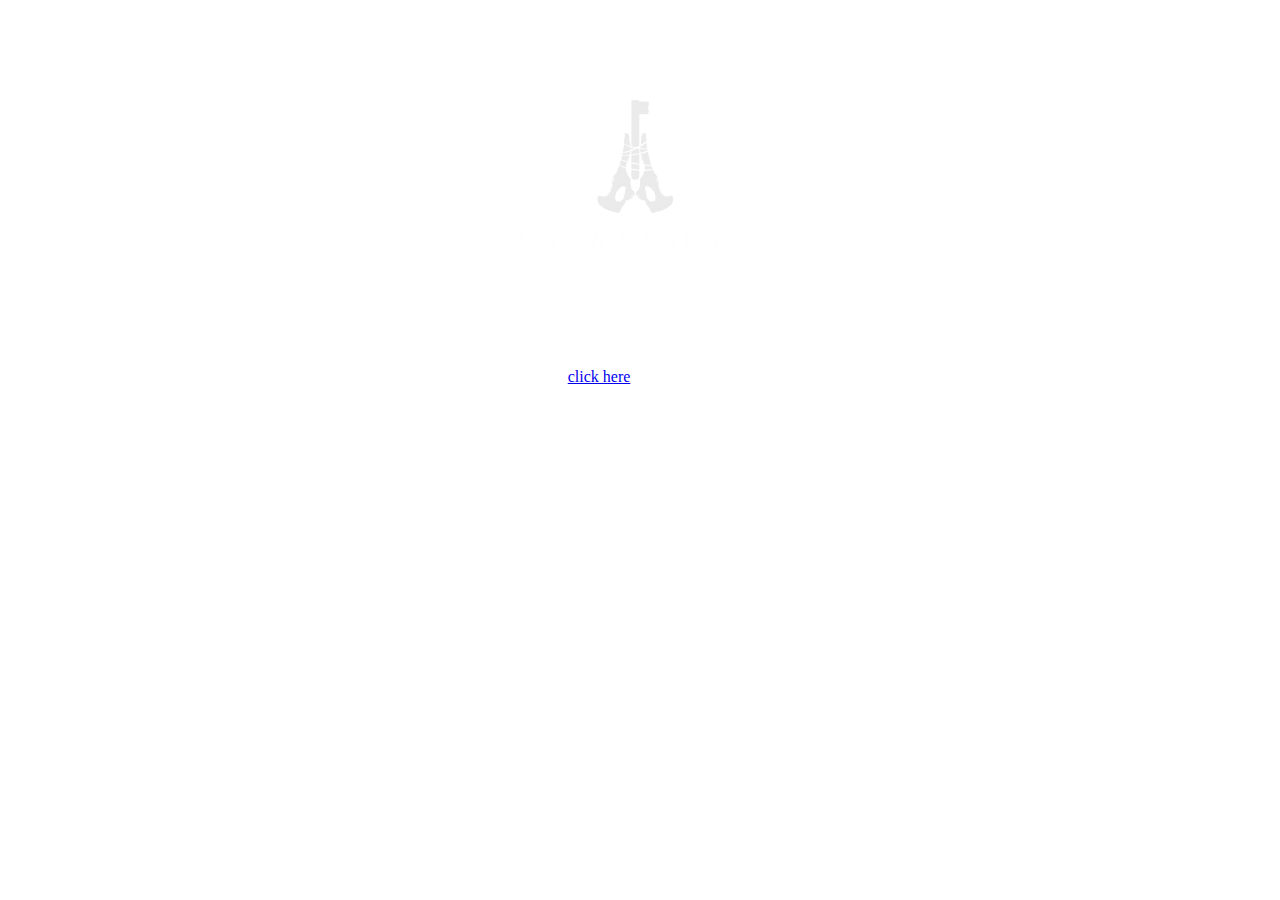
<file: index.html>
<!DOCTYPE html>
<html>
<head>
	<meta charset="UTF-8">
	<title>Thank You Page</title>
	<link rel="stylesheet" href="style.css">
</head>
<body>
	<div class="container">
		<img src="images/key.png" alt="key image">
		<h1>Thank you for your participation!</h1>
		<p>Your submission has been received.</p>
		<p> <span id="timer"></span>s <span>or <a href="https://www.carnivalhunt.com/">click here</a> to be redirected.</span></p>
	</div>
	<script src="script.js"></script>
</body>
</html>
</file>
<file: style.css>
body {
	background-image: url(https://pbs.twimg.com/media/FmDLfb1aUAAgeBO?format=jpg&name=large);
	background-position: center 10px;
	color: white;
	margin: 0;
	padding: 0;
}

.container {
	text-align: center;
	padding-top: 80px;
	margin-right: 10px;
}

img {
	display: block;
	margin: 0 auto;
	margin-top: 20px;
	width: 234px;
	height: 154px;
}
</file>
